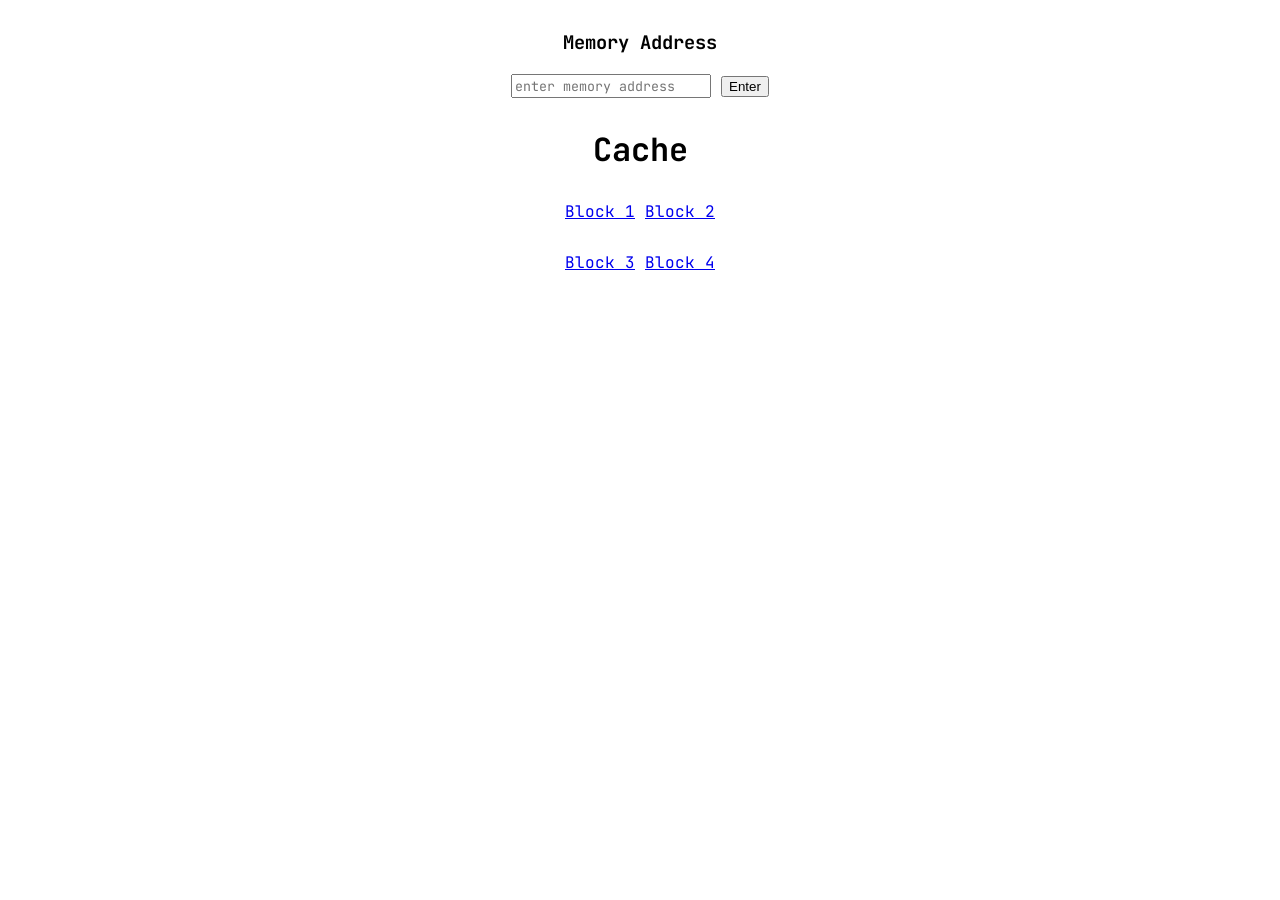
<file: frontend/index.html>
<!DOCTYPE html>
<html lang="en">
<head>
    <meta charset="UTF-8">
    <link rel="stylesheet" href="style.css">
    <meta name="viewport" content="width=device-width, initial-scale=1.0">
    <link rel="preconnect" href="https://fonts.googleapis.com">
<link rel="preconnect" href="https://fonts.gstatic.com" crossorigin>
<link href="https://fonts.googleapis.com/css2?family=JetBrains+Mono:ital,wght@0,100..800;1,100..800&display=swap" rel="stylesheet">
    <title>CPU Cache</title>
</head>
<body>
    <div class="container">
        <h3>Memory Address</h3>
        <input id="addressInput" placeholder="enter memory address">
        <button onclick="accessMemory()">Enter</button>
    </div>

    <script src="index.js"></script>
    <div class="container">
        <h1 id="cacheTitle">Cache</h1>
    </div>
    <div class="container">
    <a href="pages/block1.html" id="block1">Block 1</a>
    <a href="pages/block2.html" id="block2">Block 2</a>
    </div>
    <div class="container">
        <a href="pages/block3.html" id="block3">Block 3</a>
        <a href="pages/block4.html" id="block4">Block 4</a>
    </div>
    
</body>
</html>
</file>
<file: frontend/style.css>
body{
    font-family: 'JetBrains Mono',monospace;
    align-items: center;
    text-align: center;
}
.container{
    width: 600px;
    margin: auto;
    margin-top: 30px;
}

input{
    font-family: 'JetBrains Mono',monospace;
}
</file>
